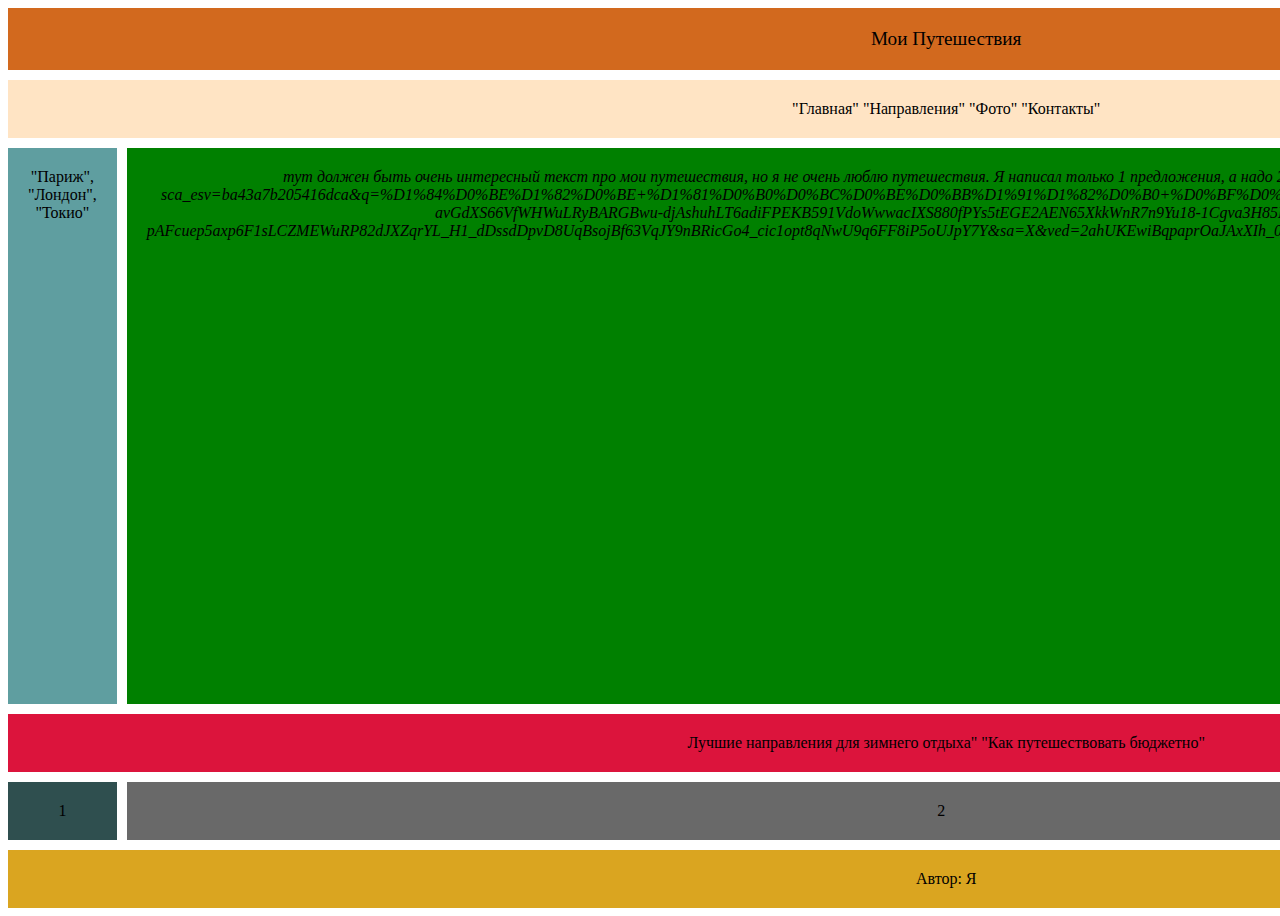
<file: DZ na Zan.11/index.html>
<!DOCTYPE html>
<html lang="en">
<head>
    <meta charset="UTF-8">
    <meta name="viewport" content="width=device-width, initial-scale=1.0">
    <title>Document</title>
    <link rel="stylesheet" href="styl.css">
</head>
<body>
    <div class="cont">
        <div class="head"> Мои Путешествия </div>
        <div class="nav"> "Главная" "Направления" "Фото" "Контакты"</div>
        <div class="left"> "Париж", "Лондон", "Токио" </div>
        <div class="content"> тут должен быть очень интересный текст про мои путешествия, но я не очень люблю путешествия. Я написал только 1 предложения, а надо 2-3((. Вроде всё. 
            <scr> https://www.google.com/search?sca_esv=ba43a7b205416dca&q=%D1%84%D0%BE%D1%82%D0%BE+%D1%81%D0%B0%D0%BC%D0%BE%D0%BB%D1%91%D1%82%D0%B0+%D0%BF%D0%BD%D0%B3&udm=2&fbs=[base64]&sa=X&ved=2ahUKEwiBqpaprOaJAxXIh_0HHS0YH9oQtKgLegQIExAB#vhid=_XblUYH5s14rgM&vssid=mosaic </scr> </div> 
        <div class="right"> С собой в поездку всегда надо брать телефон и зарядку. А чтоб выбрать отель надо посмотреть отзывы, видео и т.д. </div>
        <div class="new"> Лучшие направления для зимнего отдыха"  "Как путешествовать бюджетно" </div>
        <div class="extra1"> 1 </div>
        <div class="extra2"> 2 </div>
        <div class="extra3"> 3 </div>
        <div class="footer"> Автор: Я </div>
    </div>
</body>
</html>
</file>
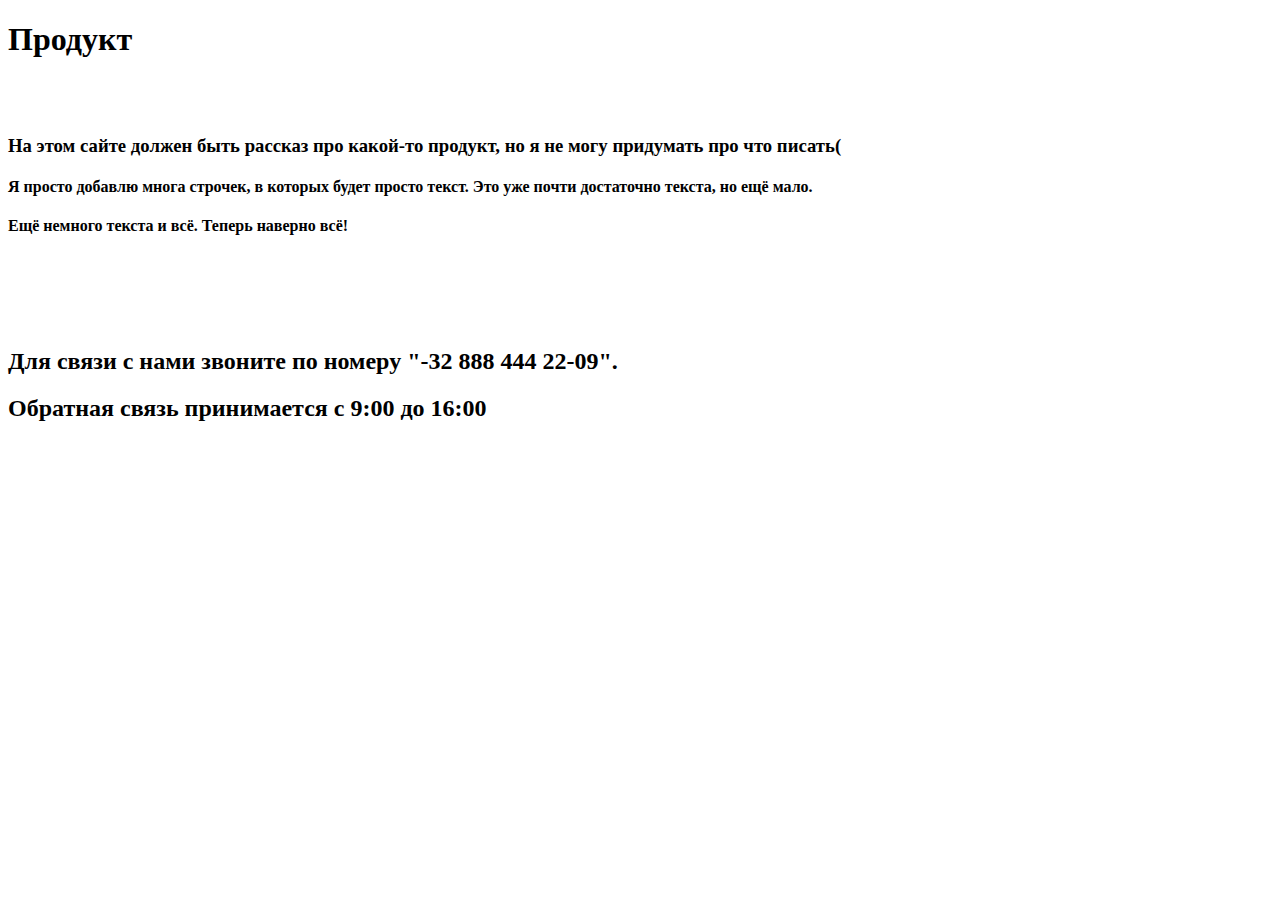
<file: index.html.html>
<!DOCTYPE html>
<html lang="en">
<head>
    <meta charset="UTF-8">
    <meta name="viewport" content="width=device-width, initial-scale=1.0">
    <title>Document</title>
</head>
<body>
    <h1 class="name"> Продукт </h1>
    <br><br>
    <h3> На этом сайте должен быть рассказ про какой-то продукт, но я не могу придумать про что писать( </h3>
    <h4> Я просто добавлю многа строчек, в которых будет просто текст. Это уже почти достаточно текста, но ещё мало. </h4>
    <h4> Ещё немного текста и всё. Теперь наверно всё! </h4>
    <br><br><br><br>
    <h2> Для связи с нами звоните по номеру "-32 888 444 22-09". </h2>
    <h2> Обратная связь принимается с 9:00 до 16:00 </h2>
</body>
</html>
</file>
<file: DZ na Zan.11/styl.css>
.cont {
    display: grid;
    grid-template-areas: 
        "head head head"
        "nav nav nav"
        "left content right"
        "new new new"
        "extra1 extra2 extra3"
        "footer footer footer";
    grid-template-columns: 1fr 2fr 1fr;
    grid-template-rows: auto auto 1fr auto auto auto;
    gap: 10px;
    height: 100vh;
}

.head {
    grid-area: head;
    background-color: chocolate;
    text-align: center;
    padding: 20px;
    font-size: larger;
}
.nav {
    grid-area: nav;
    background-color:bisque;
    text-align: center;
    padding: 20px;
}
.left {
    grid-area: left;
    background-color:cadetblue;
    text-align: center;
    padding: 20px;
}
.content {
    grid-area: content;
    background-color:green;
    text-align: center;
    padding: 20px;
    font-style: italic;
    font-size: medium;
}
.right {
    grid-area: right;
    background-color:aqua;
    text-align: center;
    padding: 20px;
}
.new {
    grid-area: new;
    background-color:crimson;
    text-align: center;
    padding: 20px;
}
.extra1 {
    grid-area: extra1;
    background-color:darkslategray;
    text-align: center;
    padding: 20px;
}
.extra2 {
    grid-area: extra2;
    background-color:dimgray;
    text-align: center;
    padding: 20px;
}
.extra3 {
    grid-area: extra3;
    background-color:slategrey;
    text-align: center;
    padding: 20px;
}
.footer {
    grid-area: footer;
    background-color:goldenrod;
    text-align: center;
    padding: 20px;
}
</file>
